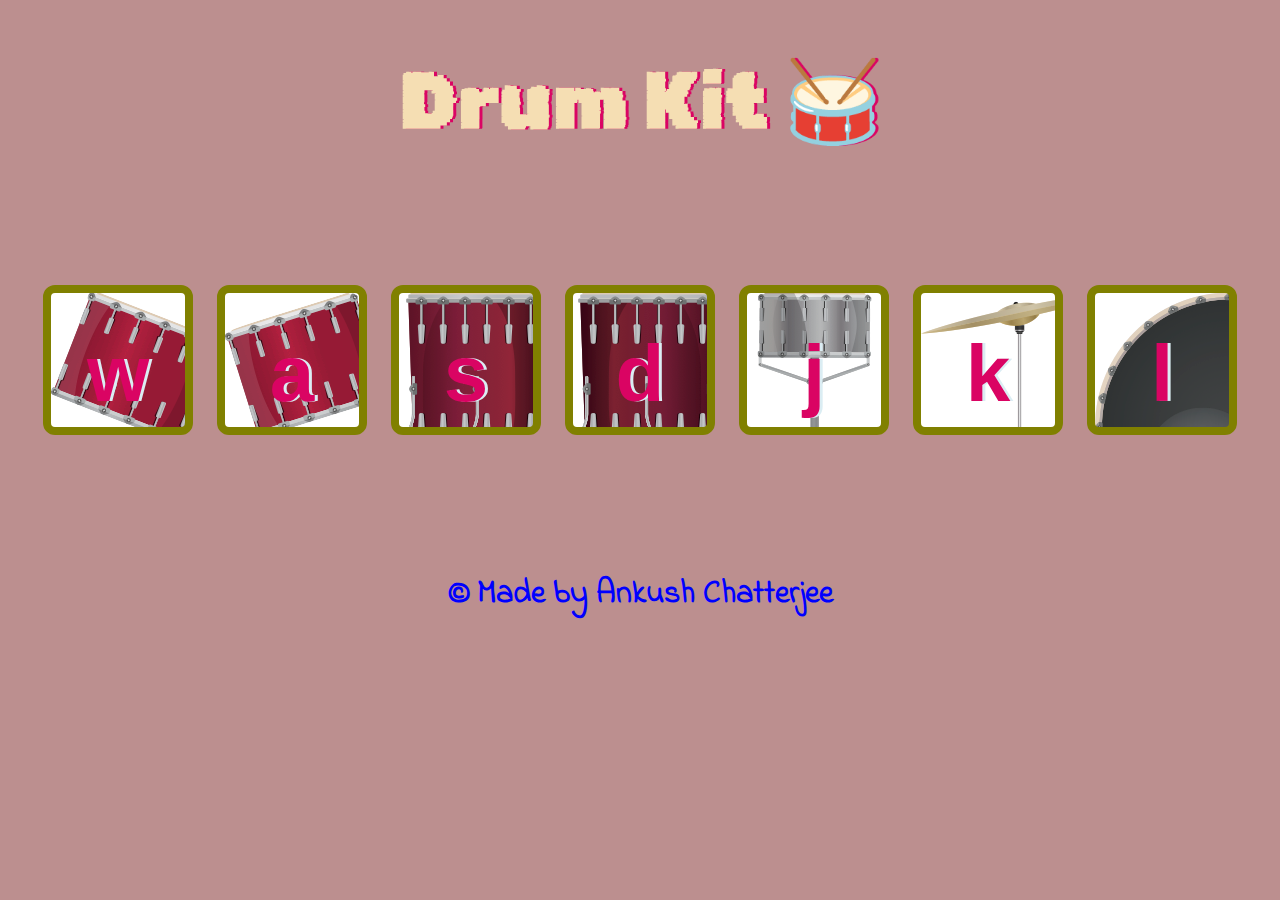
<file: Drum Kit/index.html>
<!DOCTYPE html>
<html lang="en" dir="ltr">

<head>
  <meta charset="utf-8">
  <title>Drum Kit</title>
  <link rel="stylesheet" href="styles.css">
  <link href="https://fonts.googleapis.com/css2?family=Rubik+Pixels&display=swap" rel="stylesheet">
<link href="https://fonts.googleapis.com/css2?family=Indie+Flower&display=swap" rel="stylesheet">
</head>

<body>
<!--In this I have implemented a drum kit with 7 different sound bases, denoted using 7 different letters-->
<!--User can either click on that depicted alphabet or click on that box using mouse-->
<!--I have also added images corresponding to that drum sound bass to the boxes, for user's convenience-->
  <h1 id="title">Drum Kit 🥁</h1>
  <div class="set">
    <button class="w drum">w</button>
    <button class="a drum">a</button>
    <button class="s drum">s</button>
    <button class="d drum">d</button>
    <button class="j drum">j</button>
    <button class="k drum">k</button>
    <button class="l drum">l</button>
  </div>


<script src="index.js" charset="utf-8"></script>

<footer>
  &copy Made by Ankush Chatterjee
</footer>
</body>
</html>
</file>
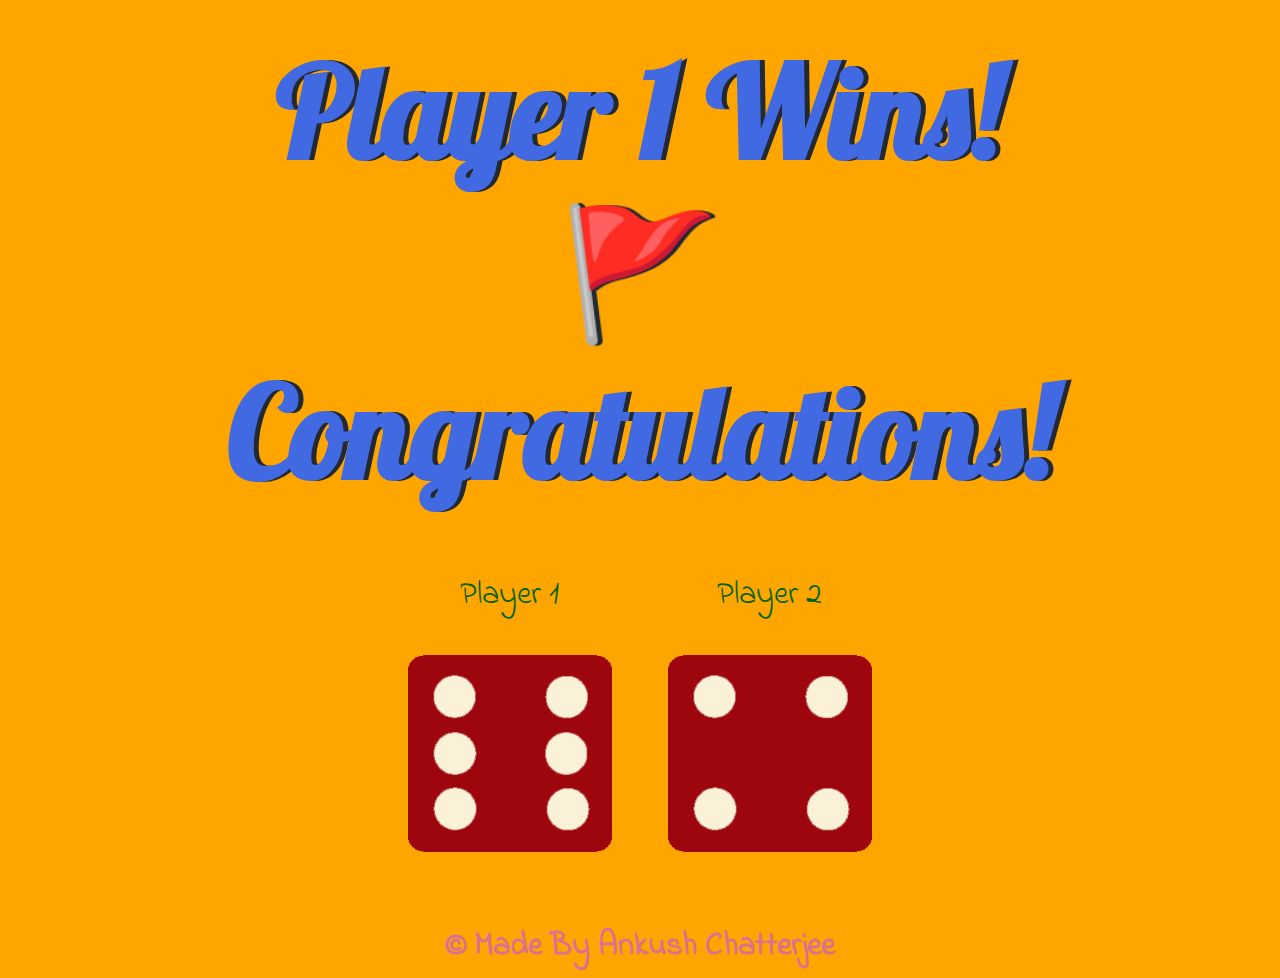
<file: Dice Game/dice.html>
<!DOCTYPE html>
<html lang="en" dir="ltr">
  <head>
    <meta charset="utf-8">
    <title>Dicee</title>
    <link rel="stylesheet" href="styles.css">
    <link href="https://fonts.googleapis.com/css?family=Indie+Flower|Lobster" rel="stylesheet">
    <!-- links to the Google Fonts API and import the “Indie Flower” and “Lobster” fonts into your HTML -->

  </head>
  <body>
<!--In this I have implemented a mingame using 2 dices-->
<!--There would be 2 dices of the 2 players and the player who throws the dice with greater value wins the game-->
    <div class="container">
      <h1>Refresh Me</h1>

      <div class="dice">
        <p>Player 1</p>
        <img class="img1" src="images/dice6.png">
      </div>

      <div class="dice">
        <p>Player 2</p>
        <img class="img2" src="images/dice6.png">
      </div>

    </div>

    <script src="index.js" charset="utf-8"></script>

      </body>

      <footer class="foot">
        &copy Made By Ankush Chatterjee
      </footer>
    </html>
</file>
<file: Drum Kit/styles.css>
body {
  text-align: center;
  background-color: rosybrown;
}

h1 {
  font-size: 5rem;
  color: wheat;
  font-family: 'Rubik Pixels', cursive;
  text-shadow: 3px 0 #DA0463;

}

footer {
  color: blue;
  font-weight: bolder;
  font-size: 2em;
  font-family: 'Indie Flower', cursive;
}
/*Adding images to the all the drum boxes using their class names which are the alphabets*/
.w {
  background-image: url("images/tom1.png");
}

.a {
  background-image: url("images/tom2.png");
}

.s {
  background-image: url("images/tom3.png");
}

.d {
  background-image: url("images/tom4.png");
}

.j {
  background-image: url("images/snare.png");
}

.k {
  background-image: url("images/crash.png");
}

.l {
  background-image: url("images/kick.png");
}

.set {
  margin: 10% auto;
}

.pressed {
  box-shadow: 0 3px 4px 0 #DBEDF3;   /*adding a box shadow when pressed*/
  opacity: 0.5;
}

.red {
  color: red;
}

.drum {
  outline: none;
  border: 8px solid olive;
  font-size: 5rem;
  font-family: 'Franklin Gothic Medium', 'Arial Narrow', Arial, sans-serif;
  line-height: 2;
  font-weight: 800;
  color: #DA0463;
  text-shadow: 3px 0 #DBEDF3;    /*adding a text shadow*/
  border-radius: 12px;
  display: inline-block;
  width: 150px;
  height: 150px;
  text-align: center;
  margin: 10px;
  background-color: white;
}
</file>
<file: Dice Game/styles.css>
.container {
  width: 70%;
  margin: auto;
  text-align: center;
}

.dice {
  text-align: center;
  display: inline-block;

}

body {
  background-color: orange;
}

h1 {
  margin: 30px;
  font-family: 'Lobster', cursive;
  text-shadow: 5px 0 #232931;
  font-size: 8rem;
  color: royalblue;
}

p {
  font-size: 2rem;
  color: darkgreen;
  font-family: 'Indie Flower', cursive;
}

img {
  width: 80%;
}

footer {
  margin-top: 5%;
  font-size: 2em;
  font-weight: bolder;
  color: palevioletred;
  text-align: center;
  font-family: 'Indie Flower', cursive;

}
</file>
